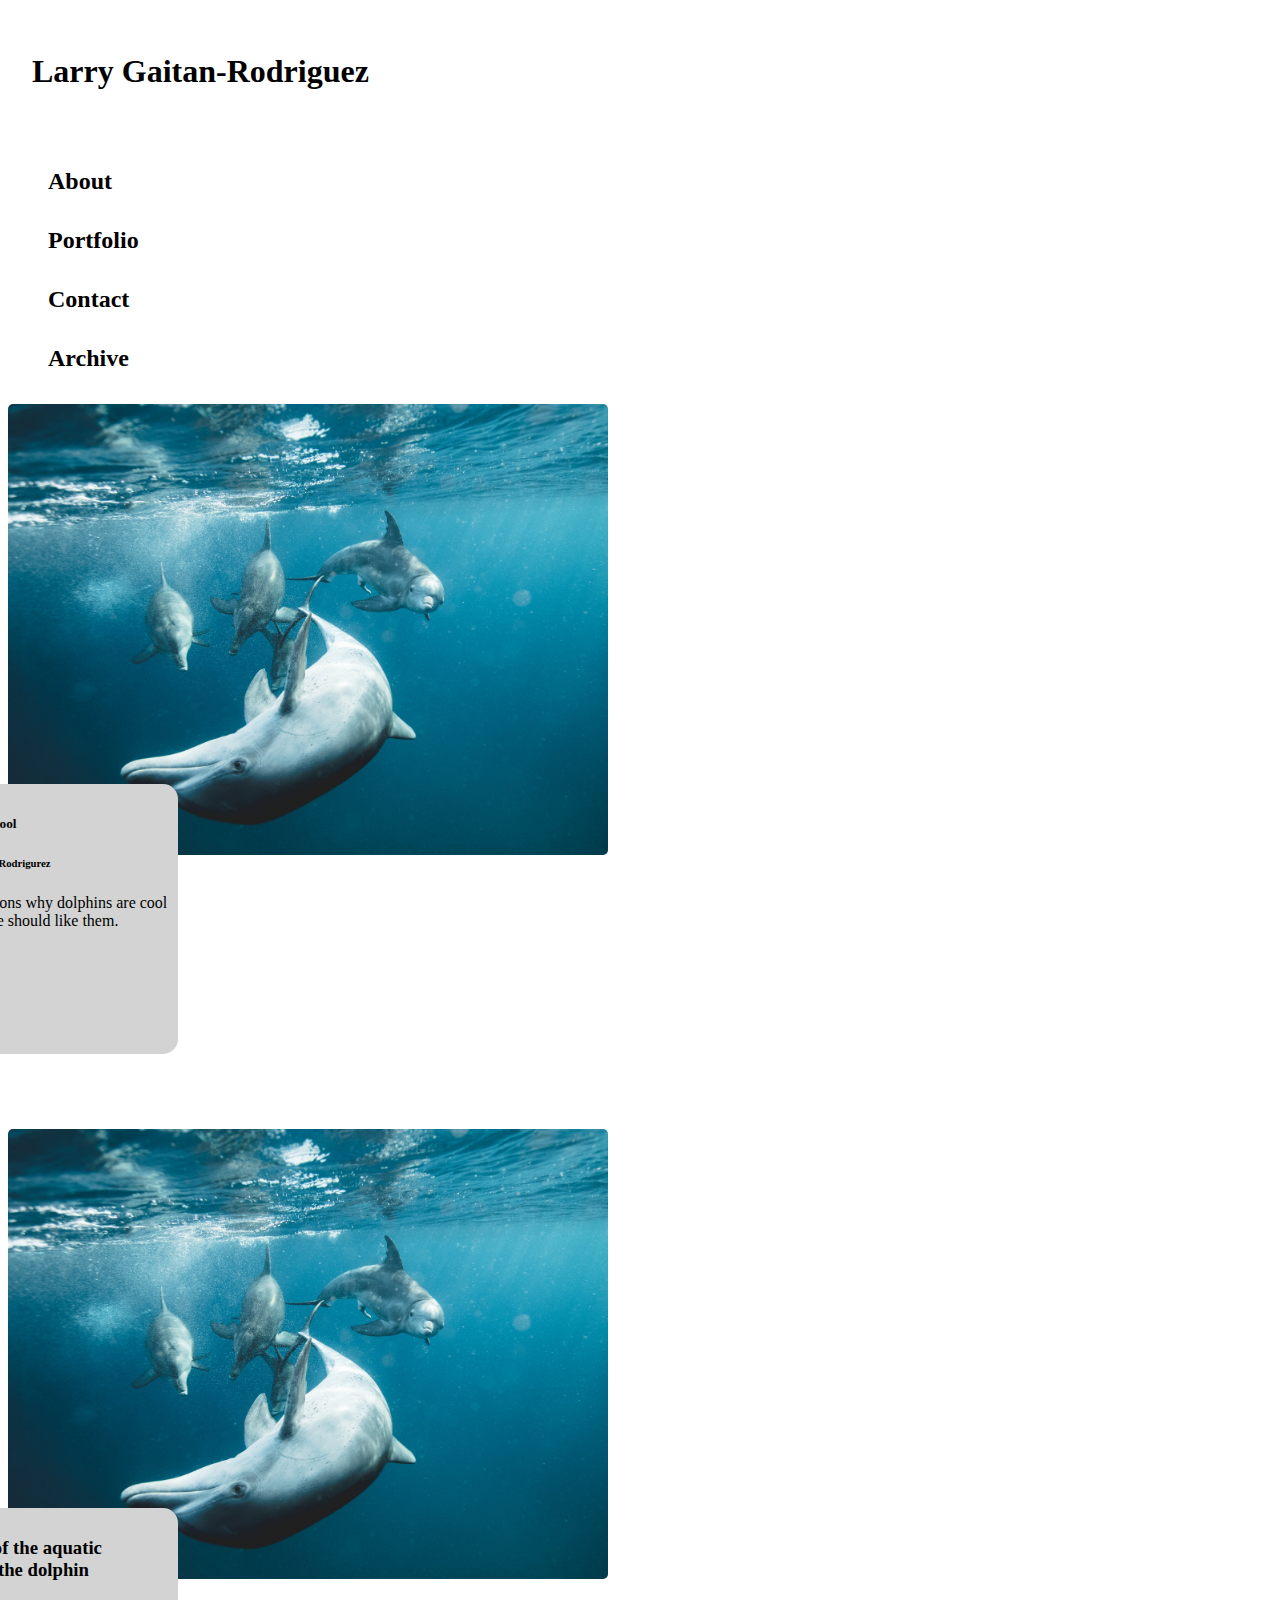
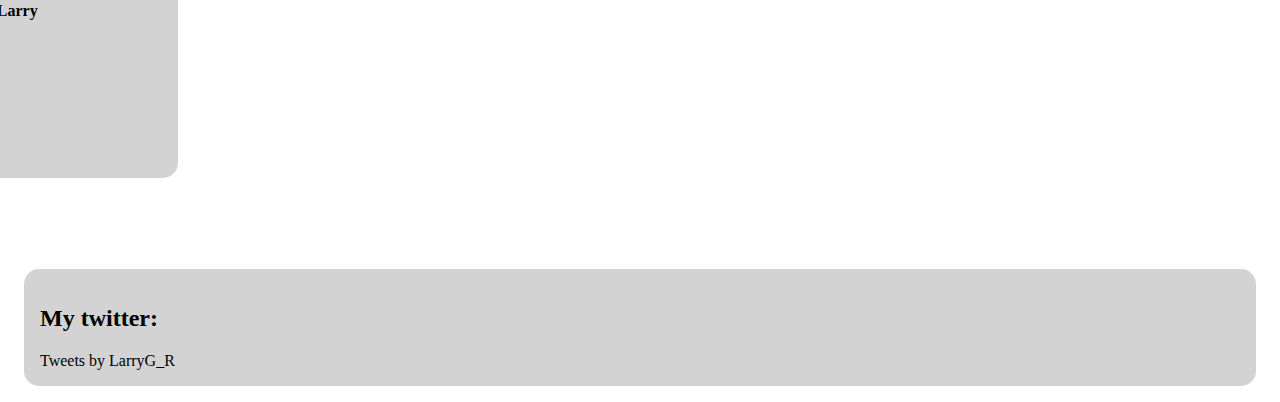
<file: index.html>
<!DOCTYPE html>
<html lang="en">
<head>
    <meta charset="UTF-8">
    <meta name="viewport" content="width=device-width, initial-scale=1.0">
    <title>Larry Gaitan-Rodriguez</title>
    <link href="https://cdn.jsdelivr.net/npm/bootstrap@5.0.0-beta1/dist/css/bootstrap.min.css" rel="stylesheet" integrity="sha384-giJF6kkoqNQ00vy+HMDP7azOuL0xtbfIcaT9wjKHr8RbDVddVHyTfAAsrekwKmP1" crossorigin="anonymous">
    <link rel="stylesheet" href="css/style.css">
</head>
<body>
    <div class="container-fluid">
        <!--Header-->
        <header class="row"">
            <div class="col-sm">
                <h1>Larry Gaitan-Rodriguez</h1>
            </div>
        </header>
        <!--Body of website-->
        <div class="row">
            <!---Menu-->
            <div class="col-sm-3">
                <ul class="website-nav">
                    <li class="web-nav-link">
                        <h2><a href="#">About</a></h2>
                    </li>
                    <li class="web-nav-link">
                        <h2><a href="#">Portfolio</a></h2>
                    </li>
                    <li class="web-nav-link">
                        <h2><a href="#">Contact</a></h2>
                    </li>
                    <li class="web-nav-link">
                        <h2><a href="#">Archive</a></h2>
                    </li>
                </ul>
            </div>
            <div class="col-sm-6 post-col">
                <div class="post">
                    <a href="blogpost.html">
                        <div class="image">
                            <img src="img/dolphins.jpeg" alt="School of dolphins" width="600">
                        </div>
                        <div class="title card">
                            <div class="card-body">
                                <!--
                                <h4 class="card-title">Dolphins are cool.</h4>
                                <p>A list of reasons wy dolphins are cool and everyone should like them.</p>
                                <p>Written by:</p>
                                <p>Larry Gaitan-Rodriguez</p>
                                -->
                                <h5 class="card-title">Dolphins are cool</h5>
                                <h6 class="card-subtitle mb-2 text-muted">By Larry Gaitan-Rodrigurez</h6>
                                <p class="card-text">A list of reasons why dolphins are cool and everyone should like them.</p>
                                
                            </div>
                        </div>
                    </a>
                </div>
            
                <div class="post">
                    <a href="blogpost.html">
                        <div class="image">
                            <img src="img/dolphins.jpeg" alt="School of dolphins" width="600">
                        </div>
                        <div class="title">
                            <h3>A survey of the aquatic mammal, the dolphin</h3>
                            <h4>Written by Larry</h4>
                        </div>
                    </a>
                </div>
            </div>
            <div class="col-sm-3">
                <div class="twitter-feed text-center">
                    <h2>My twitter:</h2>
                    <a class="twitter-timeline" href="https://twitter.com/LarryG_R?ref_src=twsrc%5Etfw">Tweets by LarryG_R</a> <script async src="https://platform.twitter.com/widgets.js" charset="utf-8"></script>
                </div>
            </div>
        </div>
        <div class="row"></div>
    </div>
   
    <script src="https://cdn.jsdelivr.net/npm/bootstrap@5.0.0-beta1/dist/js/bootstrap.bundle.min.js" integrity="sha384-ygbV9kiqUc6oa4msXn9868pTtWMgiQaeYH7/t7LECLbyPA2x65Kgf80OJFdroafW" crossorigin="anonymous"></script>
</body>
</html>
</file>
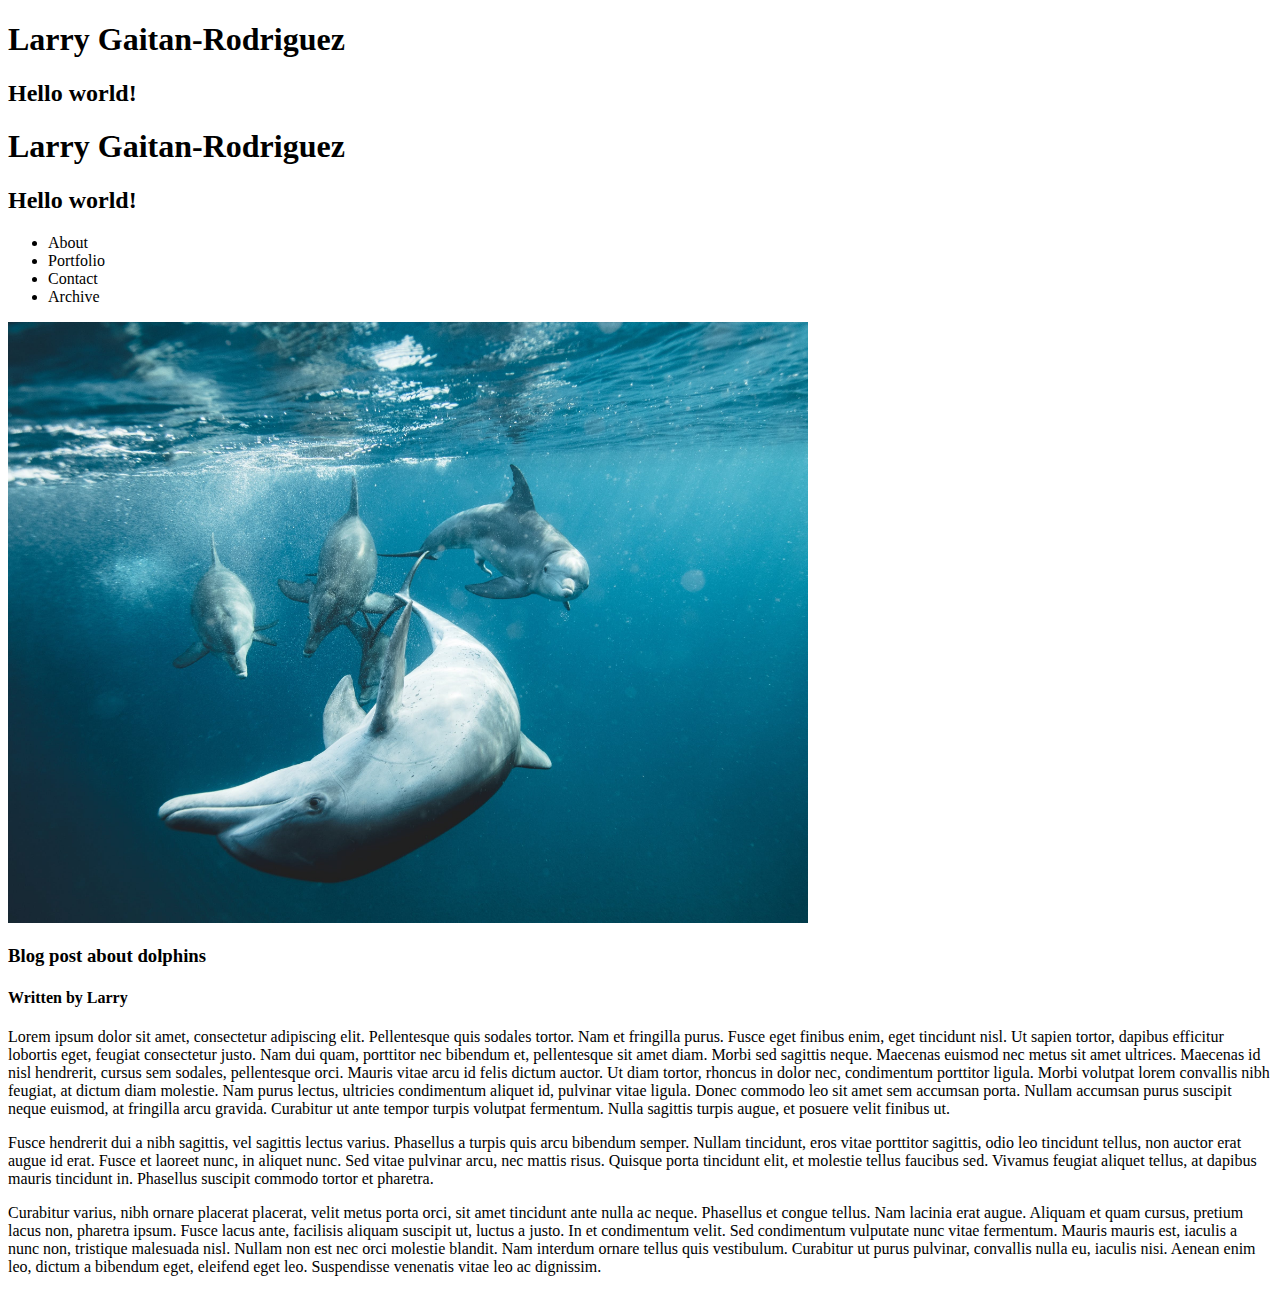
<file: blogpost.html>
<!DOCTYPE html>
<html lang="en">
<head>
    <meta charset="UTF-8">
    <meta name="viewport" content="width=device-width, initial-scale=1.0">
    <title>Larry Gaitan-Rodriguez</title>
    <link href="https://cdn.jsdelivr.net/npm/bootstrap@5.0.0-beta1/dist/css/bootstrap.min.css" rel="stylesheet" integrity="sha384-giJF6kkoqNQ00vy+HMDP7azOuL0xtbfIcaT9wjKHr8RbDVddVHyTfAAsrekwKmP1" crossorigin="anonymous">
</head>
<body>
    <div class="container">
        <!--Header-->
        <div class="row">
            <div class="col-sm">
                <h1>Larry Gaitan-Rodriguez</h1>
                <h2>Hello world!</h2>
            </div>
        </div>
        <div class="row"></div>
        <div class="row"></div>
    </div>
    <h1>Larry Gaitan-Rodriguez</h1>
    <h2>Hello world!</h2>
    <ul>
        <li>About</li>
        <li>Portfolio</li>
        <li>Contact</li>
        <li>Archive</li>
    </ul>
    <div class="article">
        <div class="image">
            <img src="img/dolphins.jpeg" alt="School of dolphins" width="800">
        </div>
        <div class="title">
            <h3>Blog post about dolphins</h3>
            <h4>Written by Larry</h4>
        </div>
        <div class="main">
            <P>
                Lorem ipsum dolor sit amet, consectetur adipiscing elit. Pellentesque quis sodales tortor. Nam et fringilla purus. Fusce eget finibus enim, eget tincidunt nisl. Ut sapien tortor, dapibus efficitur lobortis eget, feugiat consectetur justo. Nam dui quam, porttitor nec bibendum et, pellentesque sit amet diam. Morbi sed sagittis neque. Maecenas euismod nec metus sit amet ultrices. Maecenas id nisl hendrerit, cursus sem sodales, pellentesque orci. Mauris vitae arcu id felis dictum auctor. Ut diam tortor, rhoncus in dolor nec, condimentum porttitor ligula. Morbi volutpat lorem convallis nibh feugiat, at dictum diam molestie. Nam purus lectus, ultricies condimentum aliquet id, pulvinar vitae ligula. Donec commodo leo sit amet sem accumsan porta. Nullam accumsan purus suscipit neque euismod, at fringilla arcu gravida. Curabitur ut ante tempor turpis volutpat fermentum. Nulla sagittis turpis augue, et posuere velit finibus ut.    
            </P>
            <P>
                Fusce hendrerit dui a nibh sagittis, vel sagittis lectus varius. Phasellus a turpis quis arcu bibendum semper. Nullam tincidunt, eros vitae porttitor sagittis, odio leo tincidunt tellus, non auctor erat augue id erat. Fusce et laoreet nunc, in aliquet nunc. Sed vitae pulvinar arcu, nec mattis risus. Quisque porta tincidunt elit, et molestie tellus faucibus sed. Vivamus feugiat aliquet tellus, at dapibus mauris tincidunt in. Phasellus suscipit commodo tortor et pharetra.
            </P>
            <P>
                Curabitur varius, nibh ornare placerat placerat, velit metus porta orci, sit amet tincidunt ante nulla ac neque. Phasellus et congue tellus. Nam lacinia erat augue. Aliquam et quam cursus, pretium lacus non, pharetra ipsum. Fusce lacus ante, facilisis aliquam suscipit ut, luctus a justo. In et condimentum velit. Sed condimentum vulputate nunc vitae fermentum. Mauris mauris est, iaculis a nunc non, tristique malesuada nisl. Nullam non est nec orci molestie blandit. Nam interdum ornare tellus quis vestibulum. Curabitur ut purus pulvinar, convallis nulla eu, iaculis nisi. Aenean enim leo, dictum a bibendum eget, eleifend eget leo. Suspendisse venenatis vitae leo ac dignissim.
            </P>
        </div>
    </div>
    <script src="https://cdn.jsdelivr.net/npm/bootstrap@5.0.0-beta1/dist/js/bootstrap.bundle.min.js" integrity="sha384-ygbV9kiqUc6oa4msXn9868pTtWMgiQaeYH7/t7LECLbyPA2x65Kgf80OJFdroafW" crossorigin="anonymous"></script>
</body>
</html>
</file>
<file: css/style.css>
header{
    padding: 1.5rem;
}

a{
    text-decoration: none;
    color:black;
}

ul.website-nav{
    list-style-type: none;
}

.web-nav-link{
   margin-top: 2rem;
}
img.image{
    position: relative;
}
img{
    border-radius: 5px;
}

.title{
    width: 250px;
    height: 250px;
    position: relative;
    bottom: 75px;
    left: -100px;
    background-color: lightgrey;
    padding: 10px;
    border-radius: 15px;
}

.post-col{
    margin-top: 2rem;
}

.twitter-feed{
    margin: 1rem;
    padding: 1rem;
    background-color: lightgrey;
    border-radius: 15px;
}
</file>
